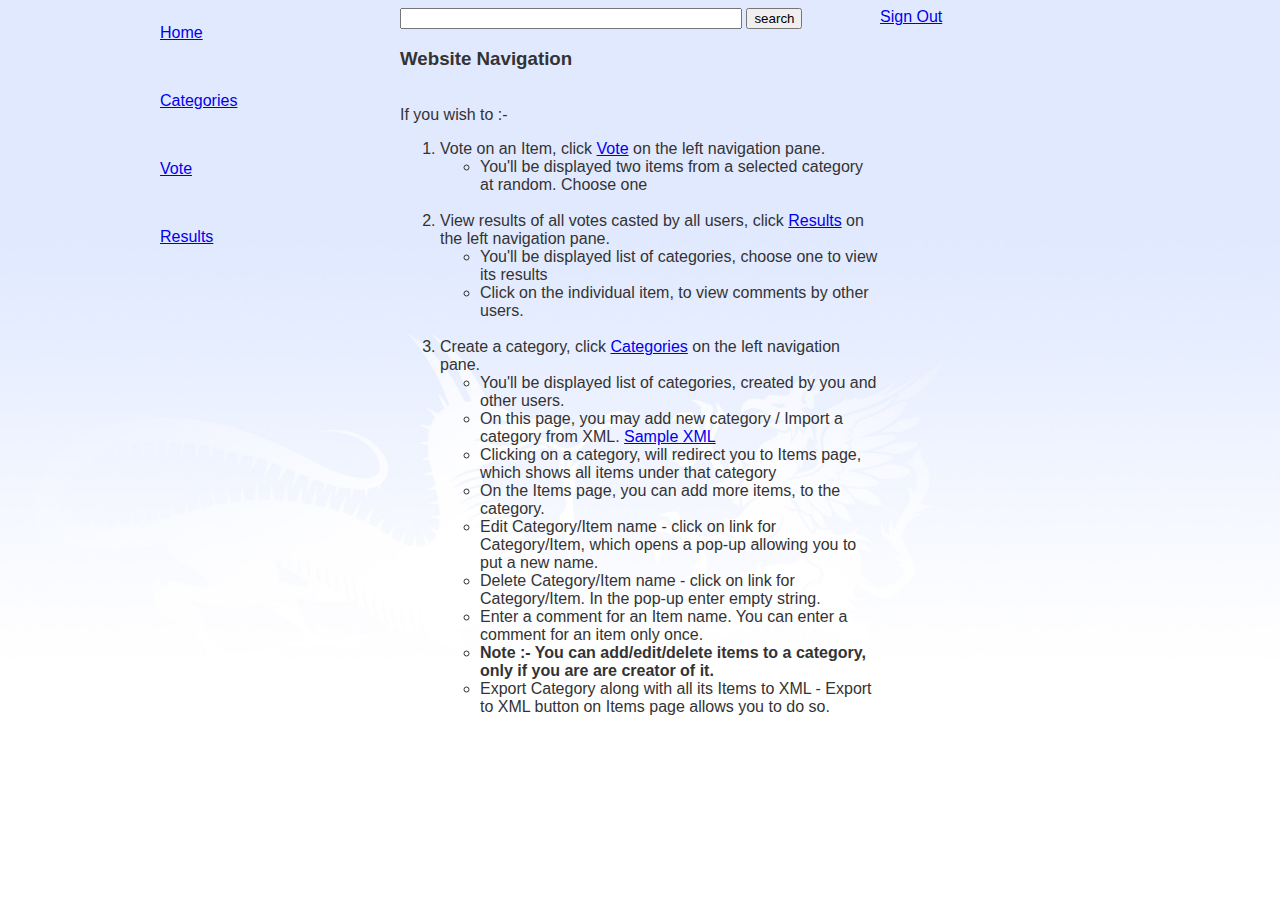
<file: static/help.html>
<html>	
<head>
	<link rel="icon" type="image/gif" href="/img/icon.gif">
	<link type="text/css" rel="stylesheet" href="/stylesheets/main.css" />
	<title>Home</title>
</head>
<body>

	<div id="main">
	
		<div id="left">
			<p><a href="/">Home</a></p><br/>
			<p><a href="/categories">Categories</a></p><br/>
			<p><a href="/vote">Vote</a></p><br/>
			<p><a href="/results">Results</a></p><br/>
		</div>
		
		
		
		<div id="middle">
		
		<div id="search">
			<form id="searchForm" name="searchForm" action="/search" method="post">
				<input type="text" id="searchBox" name="searchBox"/>
				<input type="submit" value="search">
			</form>
		</div>
			
			<div id="welcomeMsg">
			<h3>Website Navigation</h3>
			
			<br/>
			If you wish to :-
			<ol> 
				<li>Vote on an Item, click <a href="/vote">Vote</a> on the left navigation pane.
					<ul>
						<li>You'll be displayed two items from a selected category at random. Choose one</li>
					</ul>
				</li>
				<br/>
				<li>View results of all votes casted by all users, click <a href="/results">Results</a> on the left navigation pane.
					<ul>
						<li>You'll be displayed list of categories, choose one to view its results</li>
						<li>Click on the individual item, to view comments by other users.</li>
					</ul> 
				</li>
				<br/>
				<li>
					Create a category, click <a href="/categories">Categories</a> on the left navigation pane.
					<ul>
						<li>You'll be displayed list of categories, created by you and other users.</li>
						<li>On this page, you may add new category / Import a category from XML. <a href="/static/sample.xml" target="_blank">Sample XML</a></li>
						<li>Clicking on a category, will redirect you to Items page, which shows all items under that category</li>
						<li>On the Items page, you can add more items, to the category.</li>
						<li>Edit Category/Item name - click on link for Category/Item, which opens a pop-up allowing you to put a new name.</li>
						<li>Delete Category/Item name - click on link for Category/Item. In the pop-up enter empty string.</li>
						<li>Enter a comment for an Item name. You can enter a comment for an item only once.</li>
						<li><b>Note :- You can add/edit/delete items to a category, only if you are are creator of it.</b></li>
						<li>Export Category along with all its Items to XML - Export to XML button on Items page allows you to do so.</li>
					</ul> 
				</li>
				
			</ol>
			</div>								
			 
			<br/>
			<div id="trendingCategories">
			</div> 
		</div>
		
		<div id="right">
			<div id="logout">
				<a href="{{ logoutURL }}">Sign Out</a><br/><br/>
			</div>
		</div>
		
	</div>
</body>
</html>
</file>
<file: stylesheets/main.css>
/*#main {bgcolor: #fff;}
#left {float: left; width: 25%;}
#middle {float: center; width: 50%;}
#right {float: right; width: 25%;}
*/

html
{
/*background-image:url('/img/theme_2.jpg');
background-size: 100% 100%;
background-color:#cccccc;
color: #333333;
font-family: Century Gothic, sans-serif;*/

	background: url(/img/theme_2.jpg) no-repeat center center fixed; 
	-webkit-background-size: cover;
	-moz-background-size: cover;
	-o-background-size: cover;
	background-size: cover;
	color: #333333;
font-family: Century Gothic, sans-serif;
background-color:#cccccc;

}


/*body {
       margin:0; padding:0;
   }
   html, body, #bg {
       height:100%;
       width:100%;
   }
   #bg {
       position:absolute; 
       left:0;
       right:0;
       bottom:0;
       top:0;
       overflow:hidden;
       z-index:0;
   }
   #bg img {
       width:100%;
       min-width:100%;
       min-height:100%;
   }

*/

#main {
    width: 960px;
    margin: 0 auto;
/*    z-index:1;*/
}

#left {
    float: left;
    width: 240px;
}

#middle {
    float: left;
    width: 480px;
}

#right {
    float: left;
    width: 240px;
}

#footer {
 
    
 float: left;
 width: 870px;
 
}

#middle.showCommentsBox{
	height:100px; 
	overflow:auto;
}

#searchBox{
	width: 342px;
}

/* #searchBox{ */
/* width: 83px; */
/* } */

#verticalLine {
    border-left:thick solid #ff0000;
}


#btnSkip{
width: 87px;
}

#errorMessage{
	color:red;
}
</file>
